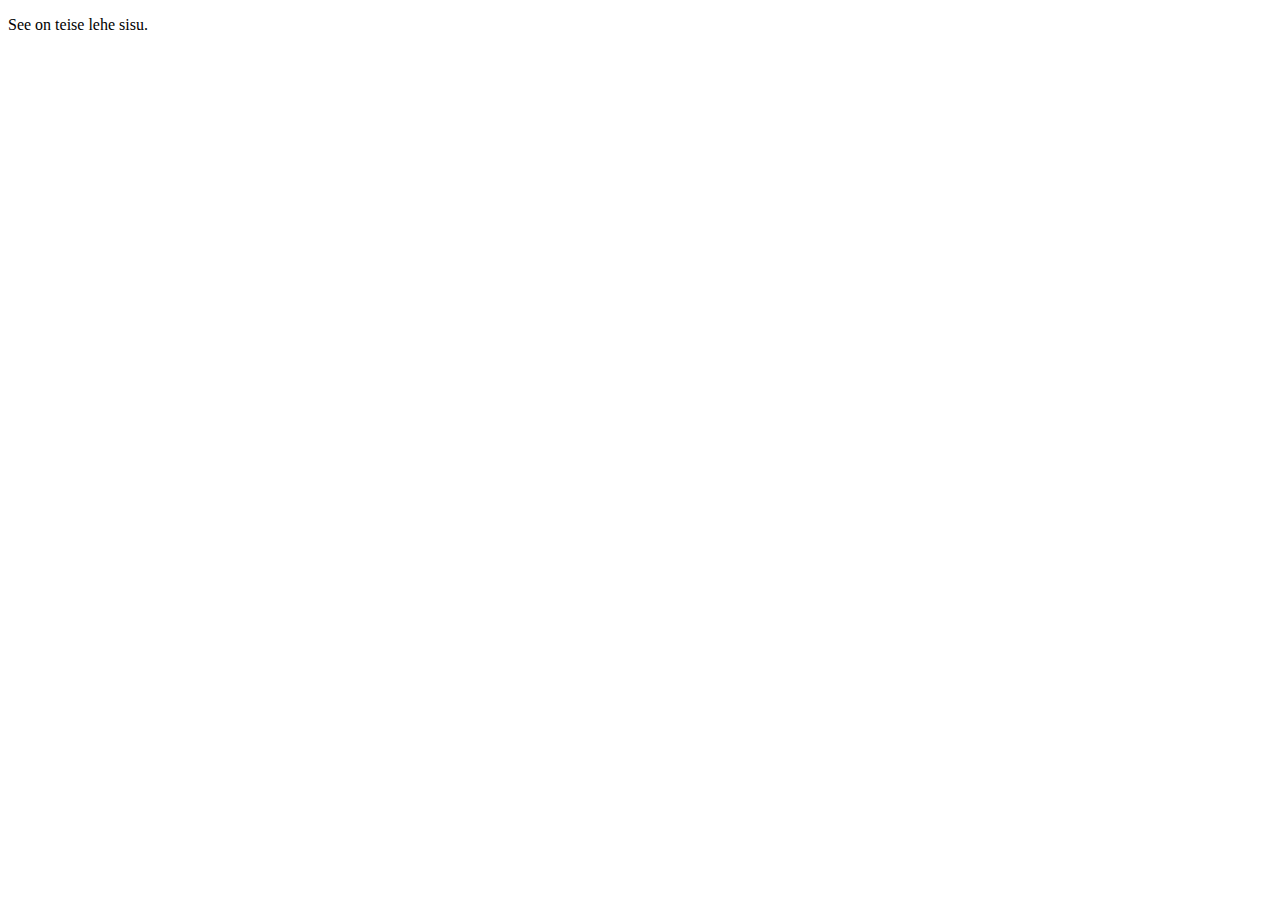
<file: index2.html>
<!DOCTYPE html>
<html><head><meta http-equiv="Content-Type" content="text/html; charset=UTF-8">
<title>Lehe päis</title>
<link rel="stylesheet" href="style.css">
<script type="text/javascript" data-name="TokenSigning" data-by="Web-eID extension" src="chrome-extension://ncibgoaomkmdpilpocfeponihegamlic/token-signing-page-script.js"></script></head>
<body>
<p> See on teise lehe sisu.</p>






</body></html>
</file>
<file: style.css>
#pealkiri{
    color:lightskyblue;
    font-family:'Franklin Gothic Medium', Arial, sans-serif;
    text-shadow: 2px 2px 5px blue;
    text-align: center;
    
}

#tekst{
    font-size:large;
    font-family: 'Arial Narrow Bold', sans-serif;
    background-color: lightskyblue;
}

#pilt{
    border: 10px solid lavender;
    height:1000px;
    width:auto;
}
#tabeli_päis{
    background-color:lightpink;
}

#tabeli_I_rida{
    font-style: italic;
}
#terve_leht{
    background-color: lightslategray;
}
.grid-container {
    display: grid;
    grid-template-columns: 1fr 1fr;
    gap: 10px;
}

.grid-item-1 {
    padding: 10px;
    border: 1px solid black;
}

.grid-item-2{
    padding: 10px;
    border: 1px solid black;
}

#paks_tekst{
    font-weight: bold;
}

@keyframes pöörlemine {
    from { transform: rotate(0deg); }
    to { transform: rotate(360deg); }
}

.pööre-element {
    animation: pöörlemine 4s linear infinite;
}
</file>
